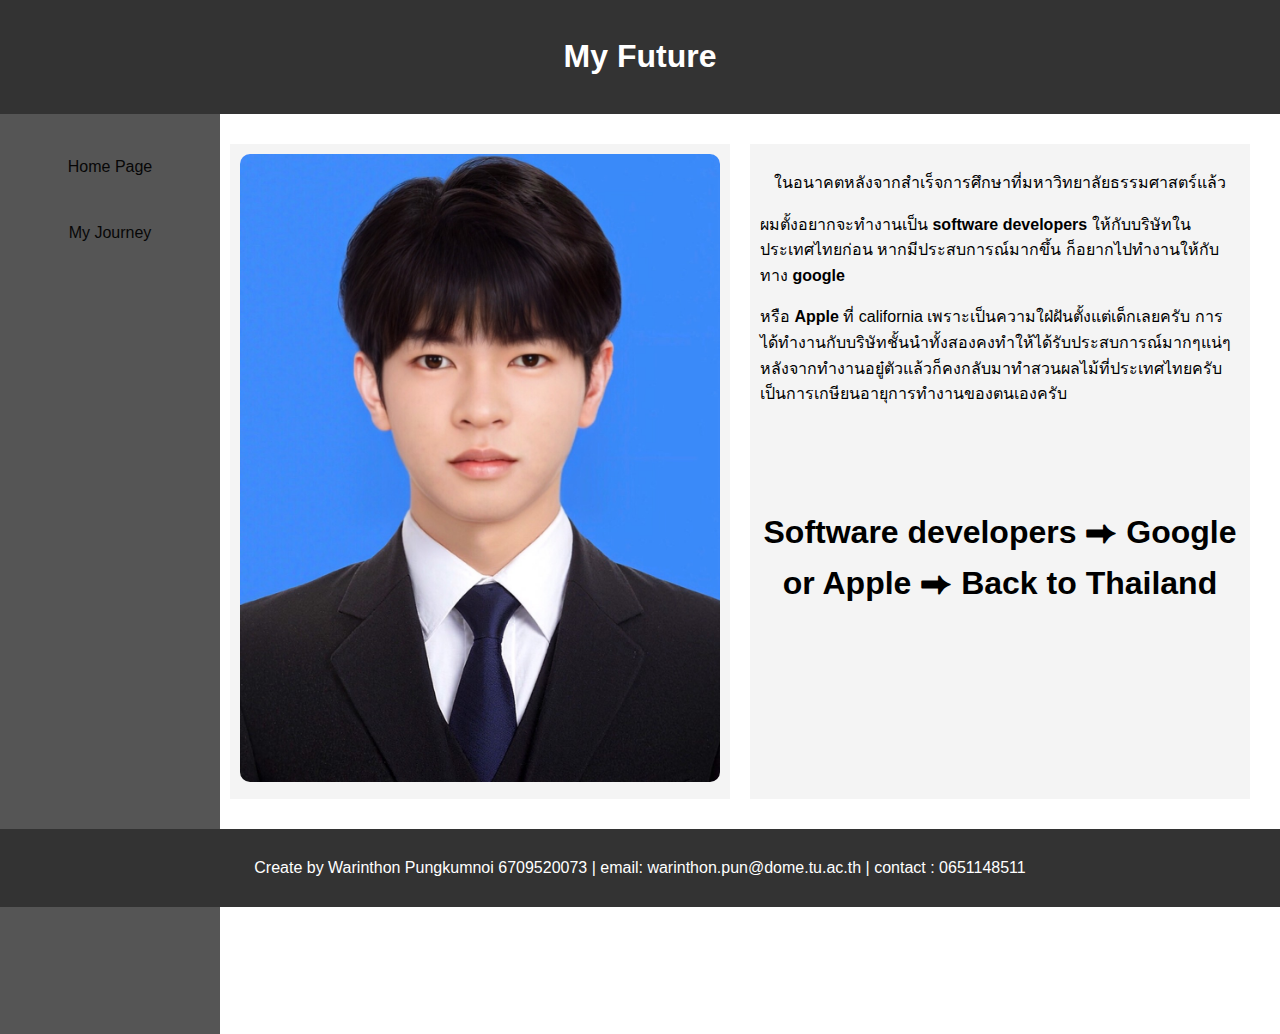
<file: myfuture.html>
<!DOCTYPE html>
<html lang="en">
<head>
    <meta charset="UTF-8">
    <meta http-equiv="X-UA-Compatible" content="IE=edge">
    <meta name="viewport" content="width=device-width, initial-scale=1.0">
    <title>My CSTU Story</title>
    <link rel="stylesheet" href="mystyle.css">
</head>
<body>
    <header>
        <h1>My Future</h1>
    </header>

    <nav class="Future">
        <a href="index.html">Home Page</a>
        <a href="myjourney.html">My Journey</a>
    </nav>
    <div class="container">
        <div class="main">
            <img src="resources/myfuturepicture.jpg" alt="myfuturepicture">
        </div>
        <div class="main">
            <p style="text-align: center;">ในอนาคตหลังจากสำเร็จการศึกษาที่มหาวิทยาลัยธรรมศาสตร์แล้ว</p>
            <p>ผมตั้งอยากจะทำงานเป็น <b> software developers </b>ให้กับบริษัทในประเทศไทยก่อน หากมีประสบการณ์มากขึ้น
            ก็อยากไปทำงานให้กับทาง <b>google</b> </p> หรือ <b>Apple</b> ที่ california เพราะเป็นความใฝ่ฝันตั้งแต่เด็กเลยครับ
            การได้ทำงานกับบริษัทชั้นนำทั้งสองคงทำให้ได้รับประสบการณ์มากๆแน่ๆ หลังจากทำงานอยู๋ตัวแล้วก็คงกลับมาทำสวนผลไม้ที่ประเทศไทยครับ
            เป็นการเกษียนอายุการทำงานของตนเองครับ 

            <h1 style="text-align: center; margin-top: 100px;">Software developers  ⮕ Google or Apple  ⮕ Back to Thailand</h1>
        </div>
    </div>

    <footer>
        <p> Create by Warinthon Pungkumnoi 6709520073 | email: warinthon.pun@dome.tu.ac.th | contact : 0651148511</p>
    </footer>
</body>
</html>
</file>
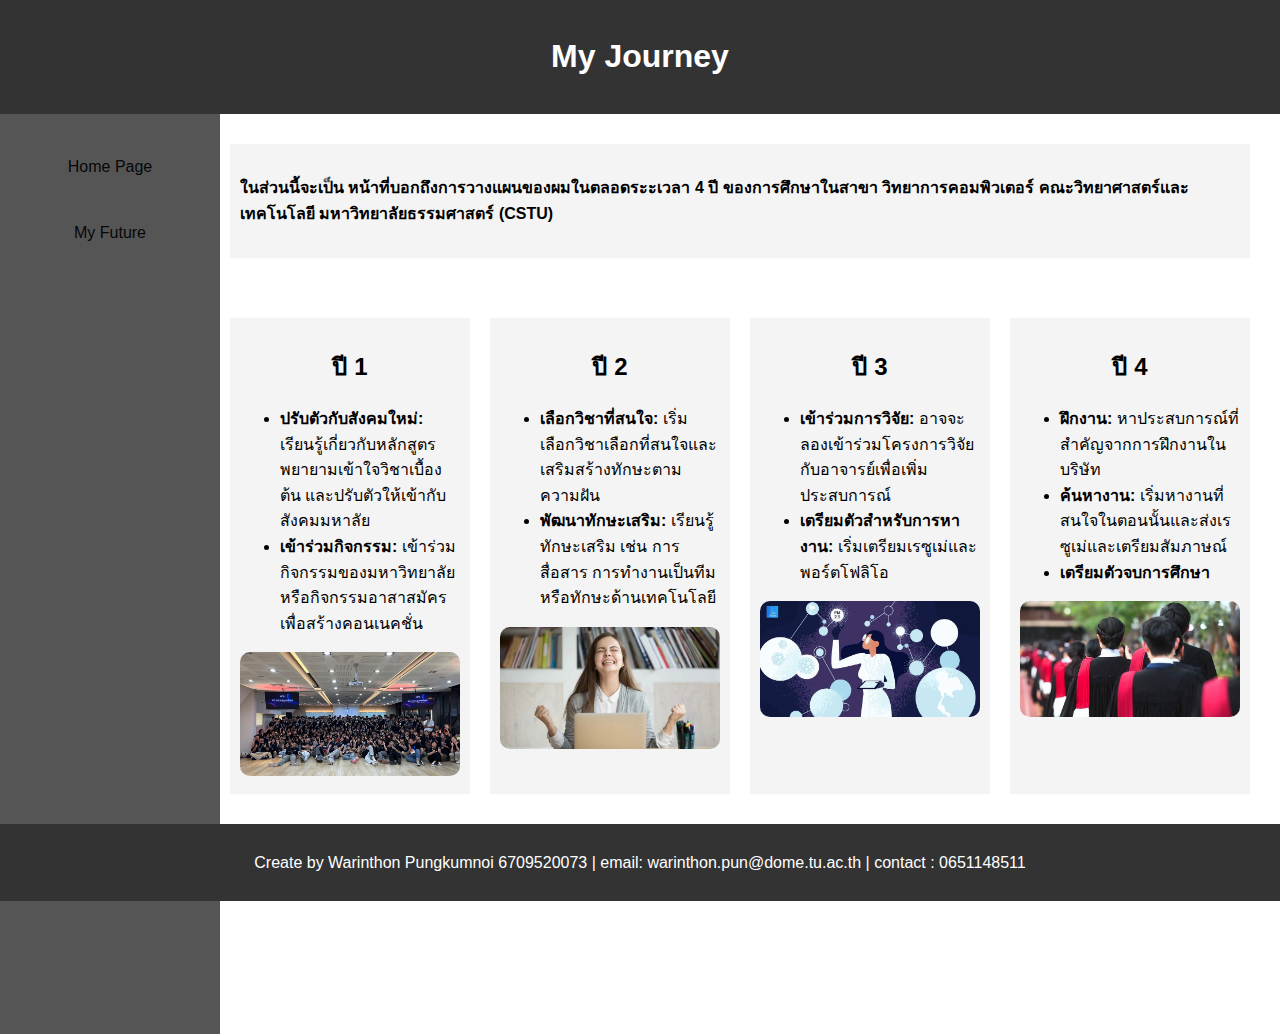
<file: myjourney.html>
<!DOCTYPE html>
<html lang="en">
<head>
    <meta charset="UTF-8">
    <meta http-equiv="X-UA-Compatible" content="IE=edge">
    <meta name="viewport" content="width=device-width, initial-scale=1.0">
    <title>My CSTU Story</title>
    <link rel="stylesheet" href="mystyle.css">
</head>
<body>
    <header> 
        <h1>My Journey</h1>
    </header>

    <nav class="Journey">
        <a href="index.html">Home Page</a>
        <a href="myfuture.html">My Future</a>
    </nav>
    <div class="container">
        <div class="main">
            <h4>ในส่วนนี้จะเป็น หน้าที่บอกถึงการวางแผนของผมในตลอดระะเวลา 4 ปี ของการศึกษาในสาขา
                 วิทยาการคอมพิวเตอร์ คณะวิทยาศาสตร์และเทคโนโลยี มหาวิทยาลัยธรรมศาสตร์ (CSTU)</h4>
        </div>
    </div>

    <div class="container">
        <div class="main">
            <h2 class="myjourney">ปี 1</h2>
            <ul>
                <li><b>ปรับตัวกับสังคมใหม่:</b> เรียนรู้เกี่ยวกับหลักสูตร พยายามเข้าใจวิชาเบื้องต้น และปรับตัวให้เข้ากับสังคมมหาลัย</li>
                <li><b>เข้าร่วมกิจกรรม:</b> เข้าร่วมกิจกรรมของมหาวิทยาลัยหรือกิจกรรมอาสาสมัครเพื่อสร้างคอนเนคชั่น</li>
            </ul>
            <img src="resources/wearecstu.jpg" alt="รูปรวม cstu39+39">
        </div>
        <div class="main">
            <h2 class="myjourney">ปี 2</h2>
            <ul>
                <li><b>เลือกวิชาที่สนใจ:</b> เริ่มเลือกวิชาเลือกที่สนใจและเสริมสร้างทักษะตามความฝัน</li>
                <li><b>พัฒนาทักษะเสริม:</b> เรียนรู้ทักษะเสริม เช่น การสื่อสาร การทำงานเป็นทีม หรือทักษะด้านเทคโนโลยี</li>
            </ul>
            <img src="resources/developing.jpg" alt="self developing">
        </div>
        <div class="main">
            <h2 class="myjourney">ปี 3</h2>
            <ul>
                <li><b>เข้าร่วมการวิจัย:</b> อาจจะลองเข้าร่วมโครงการวิจัยกับอาจารย์เพื่อเพิ่มประสบการณ์</li>
                <li><b>เตรียมตัวสำหรับการหางาน:</b> เริ่มเตรียมเรซูเม่และพอร์ตโฟลิโอ </li>
            </ul>
            <img src="resources/researchandstudy.jpg" alt="researchandstudy">
        </div>
        <div class="main">
            <h2 class="myjourney">ปี 4</h2>
            <ul>
                <li><b>ฝึกงาน:</b> หาประสบการณ์ที่สำคัญจากการฝึกงานในบริษัท</li>
                <li><b>ค้นหางาน:</b> เริ่มหางานที่สนใจในตอนนั้นและส่งเรซูเม่และเตรียมสัมภาษณ์</li>
                <li><b>เตรียมตัวจบการศึกษา</b></li>
            </ul>
            <img src="resources/finished.jpg" alt="finished study">
        </div>
    </div>
  

    
    <footer>
        <p> Create by Warinthon Pungkumnoi 6709520073 | email: warinthon.pun@dome.tu.ac.th | contact : 0651148511</p>
    </footer>
</body>
</html>
</file>
<file: mystyle.css>
body {
  font-family: Arial, sans-serif;
  margin: 0;
  padding: 0;
  line-height: 1.6;
}

header {
  background: #333;
  color: #fff;
  padding: 10px 0;
  z-index: 1;
  position: relative;
  text-align: center;
}

footer {
  background: #333;
  color: #fff;
  text-align: center;
  padding: 10px 0;
  position: relative;
  width: 100%;
  bottom: 0;
  z-index: 2;
}

nav {
  display: flex;
  flex-direction: column;
  align-items: center;
  position: absolute; 
  background: #555;
  padding: 10px;
  width: 200px;
  height: 100vh; 
  }

a {
  color: rgb(7, 7, 7);
  margin-top: 20px;
  text-decoration: none;
  display: flex;
  flex-direction: column;
  padding: 10px 0;
  flex-wrap: wrap;
  }

.container {
  display: flex;
  flex-wrap: wrap;
  padding: 20px;
  margin-left: 200px;
}

.containerformedia {
  display: flex;
  flex-wrap: wrap;
  padding: 20px;
  margin-left: 200px;
}

.containerforexlain {
  display: flex;
  flex-wrap: wrap;
  padding: 20px;
}

.main {
  flex: 1;
  background: #f4f4f4;
  margin: 10px;
  padding: 10px;
  min-width: 150px;
}

.sidebar {
  flex: 1;
  padding: 20px;
  background: #ddd;
  margin: 10px;
}

.mediabox {
  flex: 1;
  padding: 20px;
  background: #ddd;
  margin: 10px;
  border-radius: 20px;
}

video {
  width: 100%;
  height: auto;
  border-radius: 10px;
}

img {
  width: 100%;
  height: auto;
  border-radius: 10px;
}

nav a:hover {
  background-color: rgb(15, 14, 14); 
  color: white; 
  border-radius: 5px; 
  padding: 5px; 
}

.myjourney {
  text-align: center;
}

h3 {
  text-align: center;
}

h4 a:hover {
  background-color: rgb(15, 14, 14); 
  color: white; 
  border-radius: 5px; 
  padding: 5px; 
}

@media screen and (max-width: 768px) {
  nav {
    position: relative;
    width: 100%; 
    height: auto;
  }

  .container, .containerformedia {
    flex-direction: column;
    margin-left: 0;
  }

  .main {
    margin-left: 0;
  }
}

@media screen and (max-width: 480px) {
  nav {
    width: 100%; 
    padding: 5px;
  }

  .container, .containerformedia {
    padding: 10px;
  }

  .main {
    padding: 10px;
  }

  .sidebar, .mediabox {
    margin: 5px 0;
    padding: 10px;
  }

  a {
    padding: 5px;
  }
}
</file>
